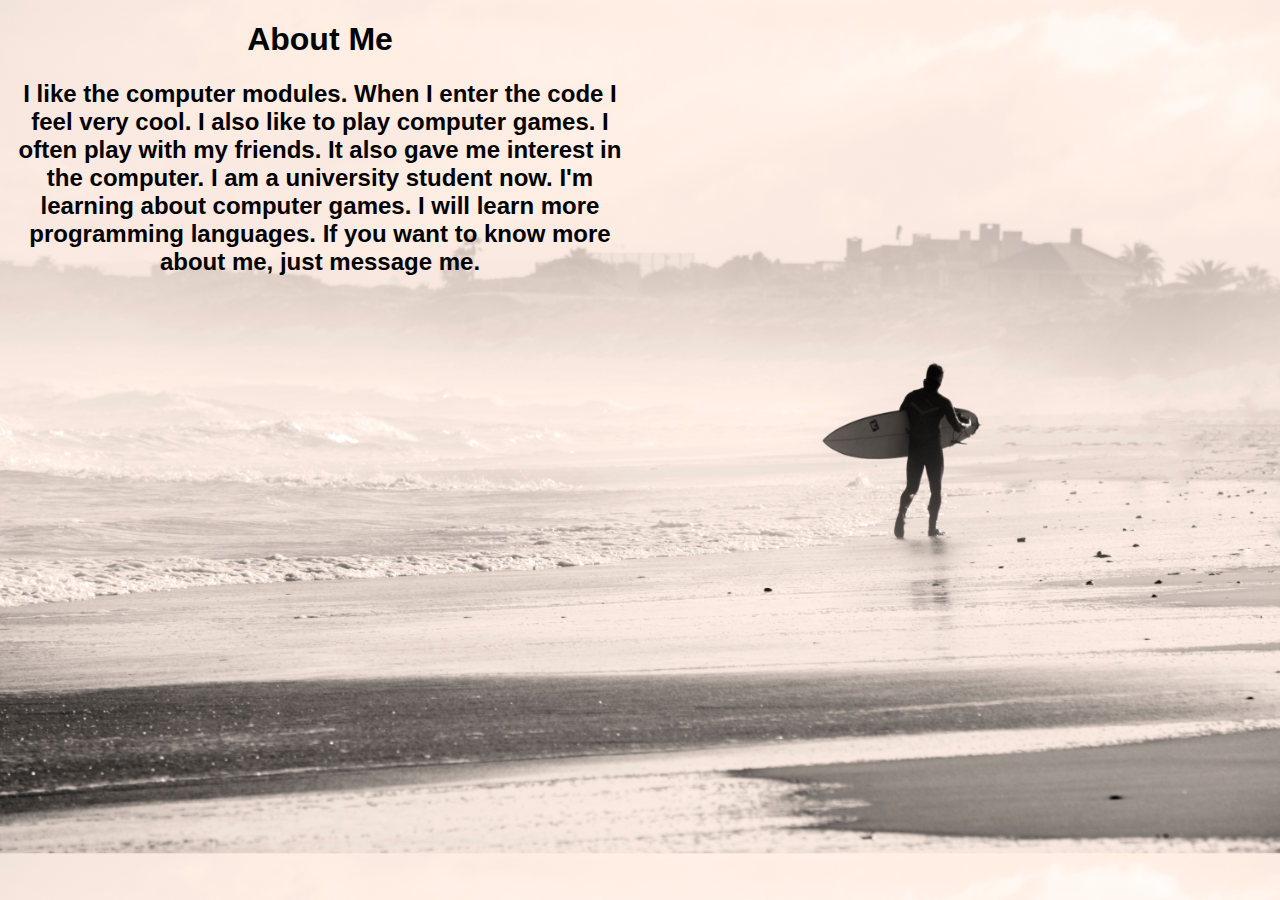
<file: bio.html>
<!DOCTYPE html>
<!--Sikai He -->
<!--16429428 -->
<html>
  <head>
    <meta charset="utf-8">
    <title>Biography</title>
    <link rel="stylesheet" href="css/bio.css" type="text/css"/>
  </head>
  <body>
    <main class="container">


    <h1>
      About Me
    </h1>
<h2>
  I like the computer modules. When I enter the code I feel very cool.
  I also like to play computer games. I often play with my friends.
  It also gave me interest in the computer. I am a university student now.
  I'm learning about computer games. I will learn more programming languages.
  If you want to know more about me, just message me.
</h2>
  </main>
  </body>
</html>
</file>
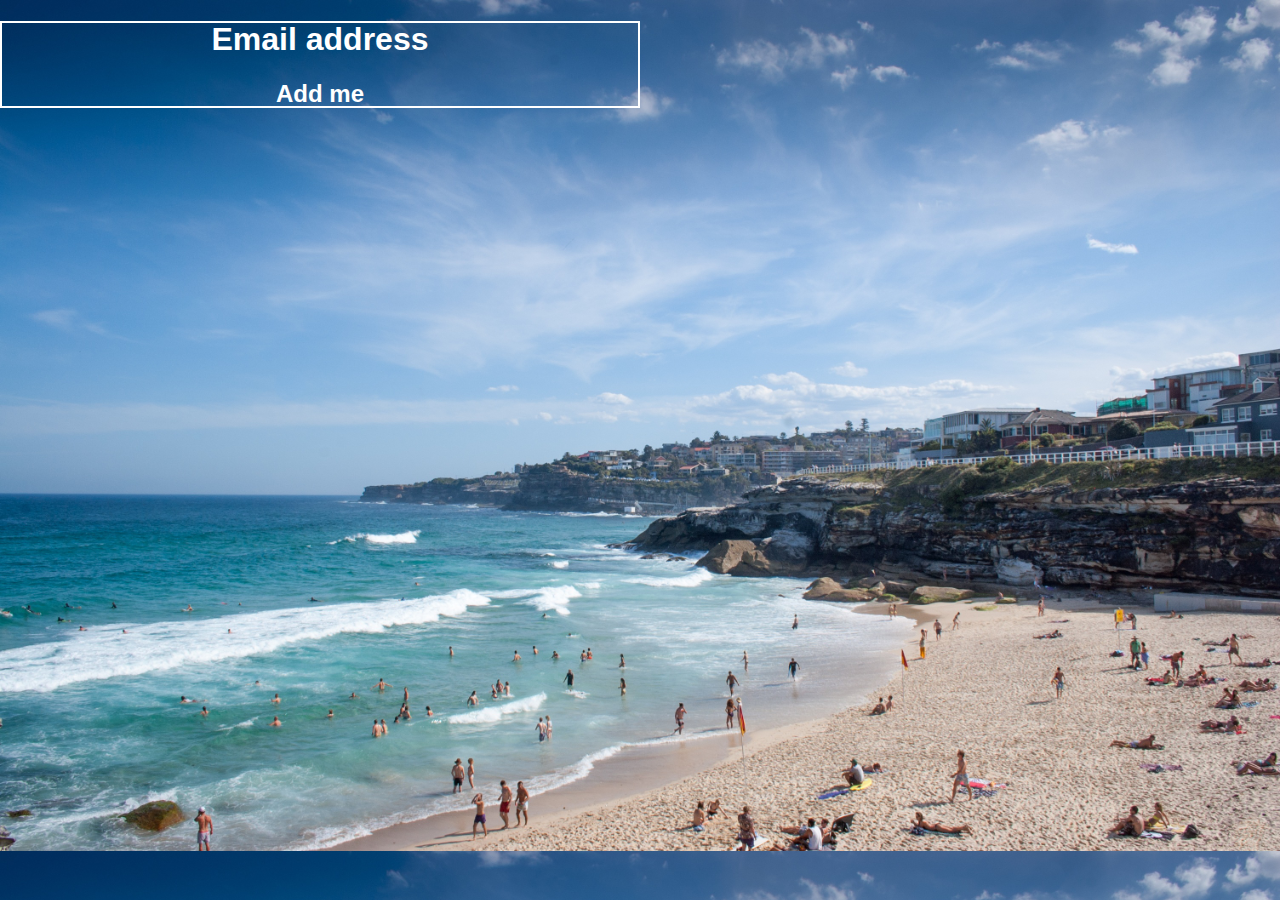
<file: contact.html>
<!DOCTYPE html>
<!--Sikai He -->
<!--16429428 -->
<html>
  <head>
    <meta charset="utf-8">
    <title>Contact</title>
      <link rel="stylesheet" href="css/contact.css" type="text/css"/>
  </head>
  <body>
    <nav class="container">


    <h1>Email address</h1>
  <h2> Add me</h2>
    </nav>
  </body>
</html>
</file>
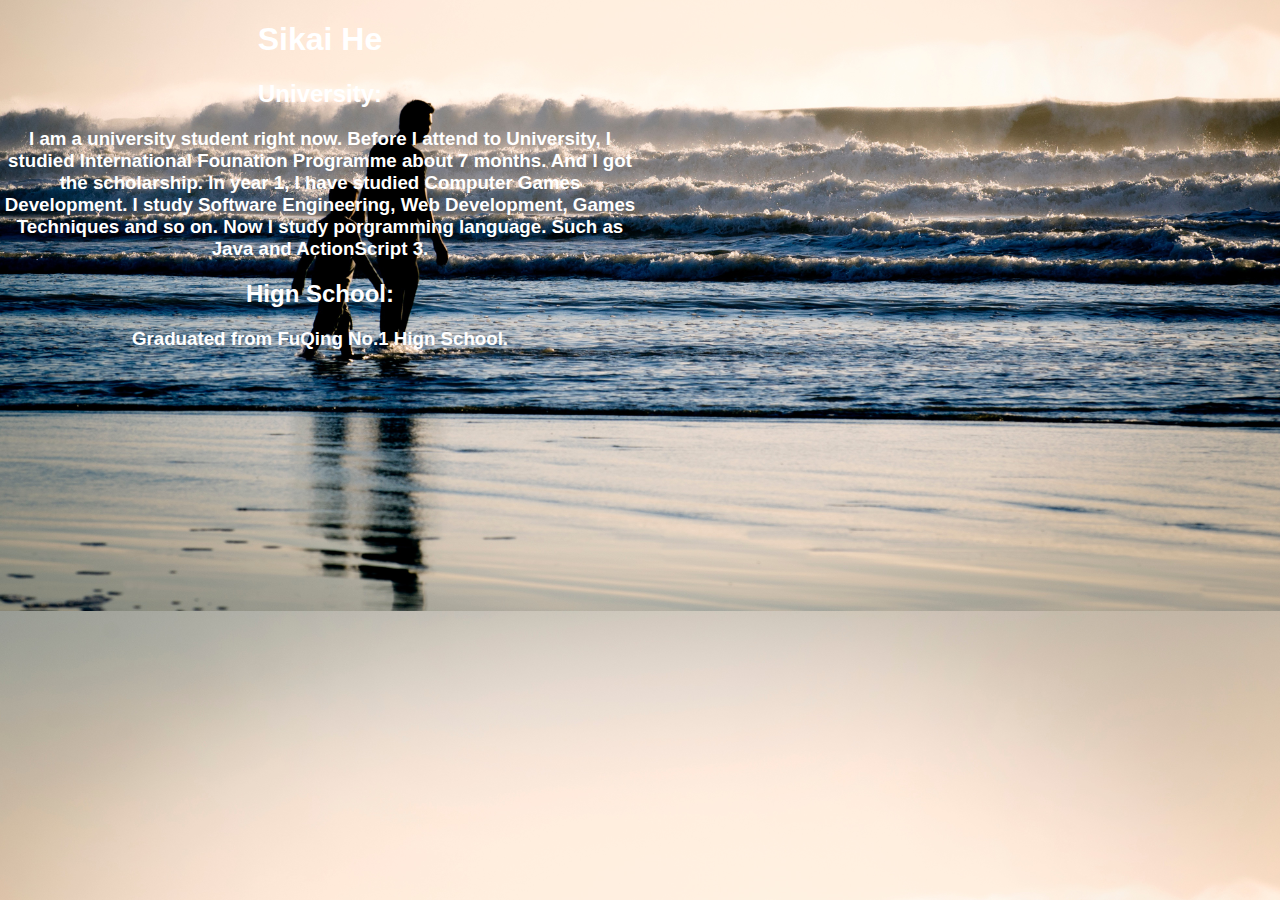
<file: cv.html>
<!DOCTYPE html>
<!--Sikai He -->
<!--16429428 -->
<html>
  <head>
    <meta charset="utf-8">
    <title>CV</title>
    <link rel="stylesheet" href="css/cv.css" type="text/css"/>
  </head>
  <body>
<main class="container">


<h1>Sikai He</h1>
<h2>
University:
</h2>
<h3>
   I am a university student right now. Before I attend to University, I studied
International Founation Programme about 7 months. And I got the scholarship.
In year 1, I have studied Computer Games Development. I study Software
Engineering, Web Development, Games Techniques and so on. Now I study porgramming
language. Such as Java and ActionScript 3.
</h3>
<h2>
   Hign School:
</h2>
<h3>
   Graduated from FuQing No.1 Hign School.
</h3>

</main>
  </body>
</html>
</file>
<file: css/bio.css>
/*Sikai He*/
/*16429428*/
body{
  background-image:url("../image/new.jpg");
  max-height: 50%;
  max-width: 50%;
  background-size: cover;
  position: relative;
  margin: 0;
  top: 0;
  flex-direction:column;
  justify-content: center;
  text-align: center;
  align-items: center;
  align-self: center;
}
.container{
  font-family:arial;
  padding:0;
  display:block;
  align-items:center;
  color:black;
  align-items: stretch;
  align-self: center;
 justify-content: center;
 position:relative;
   margin: 10;
  
}
</file>
<file: css/contact.css>
/*Sikai He*/
/*16429428*/
body{
 background-image: url("../image/year.jpg");
 max-height: 50%;
 max-width: 50%;
 background-size: cover;
 position: relative;
 margin: 0;
 top: 0;
 flex-direction:column;
 justify-content: center;
 text-align: center;
 align-items: center;
 align-self: center;
}
.container{
  font-family:arial;
  display:block;
  align-items:center;
  color:white;
  align-items: stretch;
  align-self: center;
 justify-content: center;
 position:relative;
  box-shadow: inset  0 0 0 2px;
}
</file>
<file: css/cv.css>
/*Sikai He*/
/*16429428*/
body{
 background-image: url("../image/hi.jpg");
 max-height: 50%;
 max-width: 50%;
 background-size: cover;
 background-position: center;
 position: relative;
 margin: 0;
 top: 0;
 flex-direction:column;
 justify-content: center;
 text-align: center;
 align-items: center;
 align-self: center;
}
.container{
  font-family:arial;
  display:block;
  align-items:center;
  color:white;
  align-items: stretch;
  align-self: center;
 justify-content: center;
 position:relative;
}
</file>
